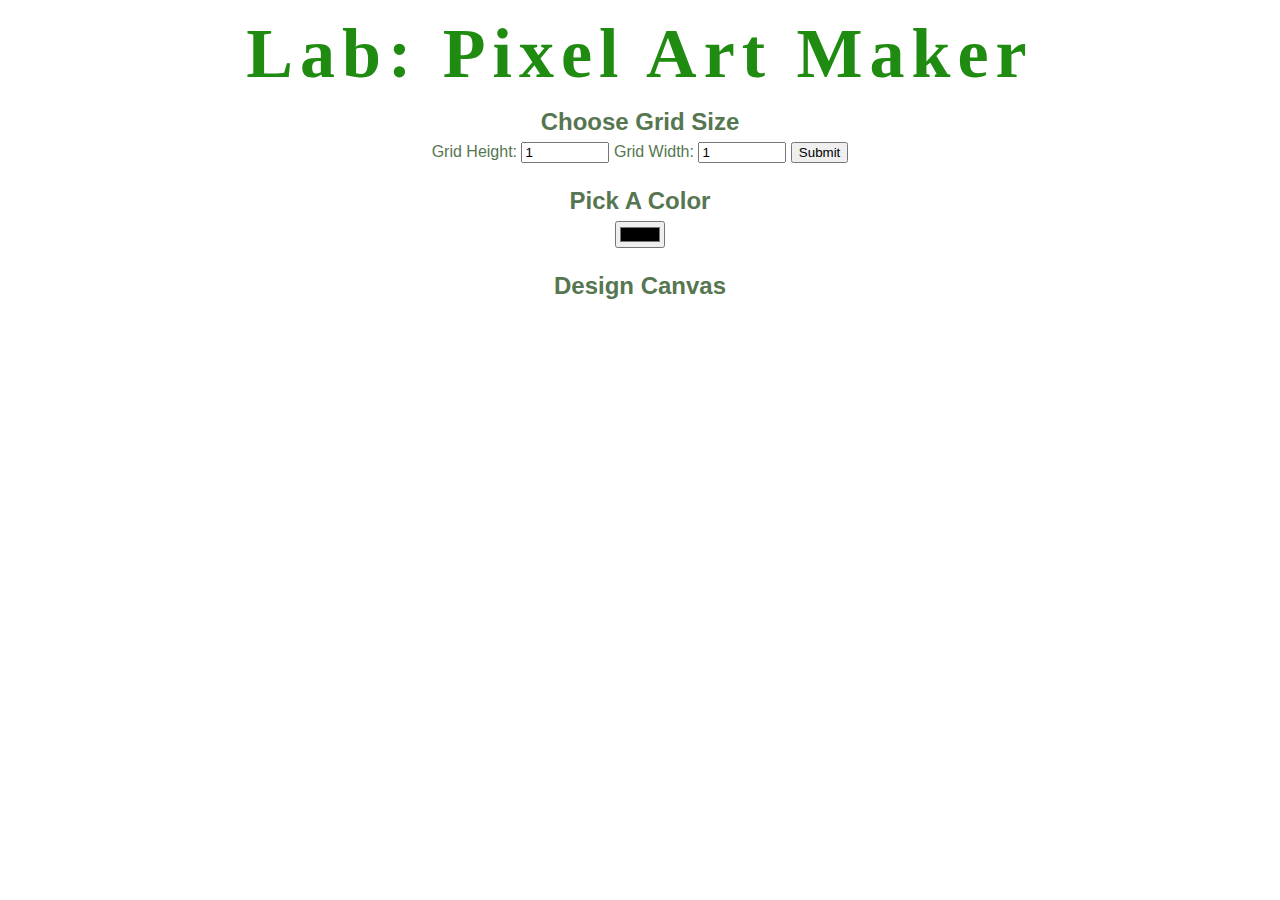
<file: project-pixel-art-maker-starter-master/index.html>
<!DOCTYPE html>
<html>
<head>
    <title>Pixel Art Maker!</title>  
    <link rel="stylesheet" href="styles.css">
</head>
<body>
    <h1>Lab: Pixel Art Maker</h1>

    <h2>Choose Grid Size</h2>
    <form id="sizePicker">
        Grid Height:
        <input type="number" id="input_height" name="height" min="1" max="100" value="1">
        Grid Width:
        <input type="number" id="input_width" name="width" min="1" max="100" value="1">
        <input type="submit" id="submit" onclick="makeGrid()">
    </form>

    <h2>Pick A Color</h2>
    <input type="color" id="colorPicker">

    <h2>Design Canvas</h2>
    <table id="pixel_canvas"></table>

    <script src="https://cdnjs.cloudflare.com/ajax/libs/jquery/3.2.1/jquery.min.js"></script>
    <script src="designs.js"></script>
</body>
</html>
</file>
<file: project-pixel-art-maker-starter-master/styles.css>
body {
    font-family: Helvetica;
    color: #567651;
    text-align: center;
}

h1 {
    font-family: Arbutus;
    font-size: 70px;
    color: #208b11;
    margin: 0.2em;
    letter-spacing: 7px;
}

h2 {
    margin: 1em 0 0.25em;
}

h2:first-of-type {
    margin-top: 0.5em;
}

table,
tr,
td {
    border: 1px solid black;
}

table {
    border-collapse: collapse;
    margin: 0 auto;
}

tr {
    height: 20px;
}

td {
    width: 20px;
}

input[type=number] {
    width: 6em;
}
</file>
